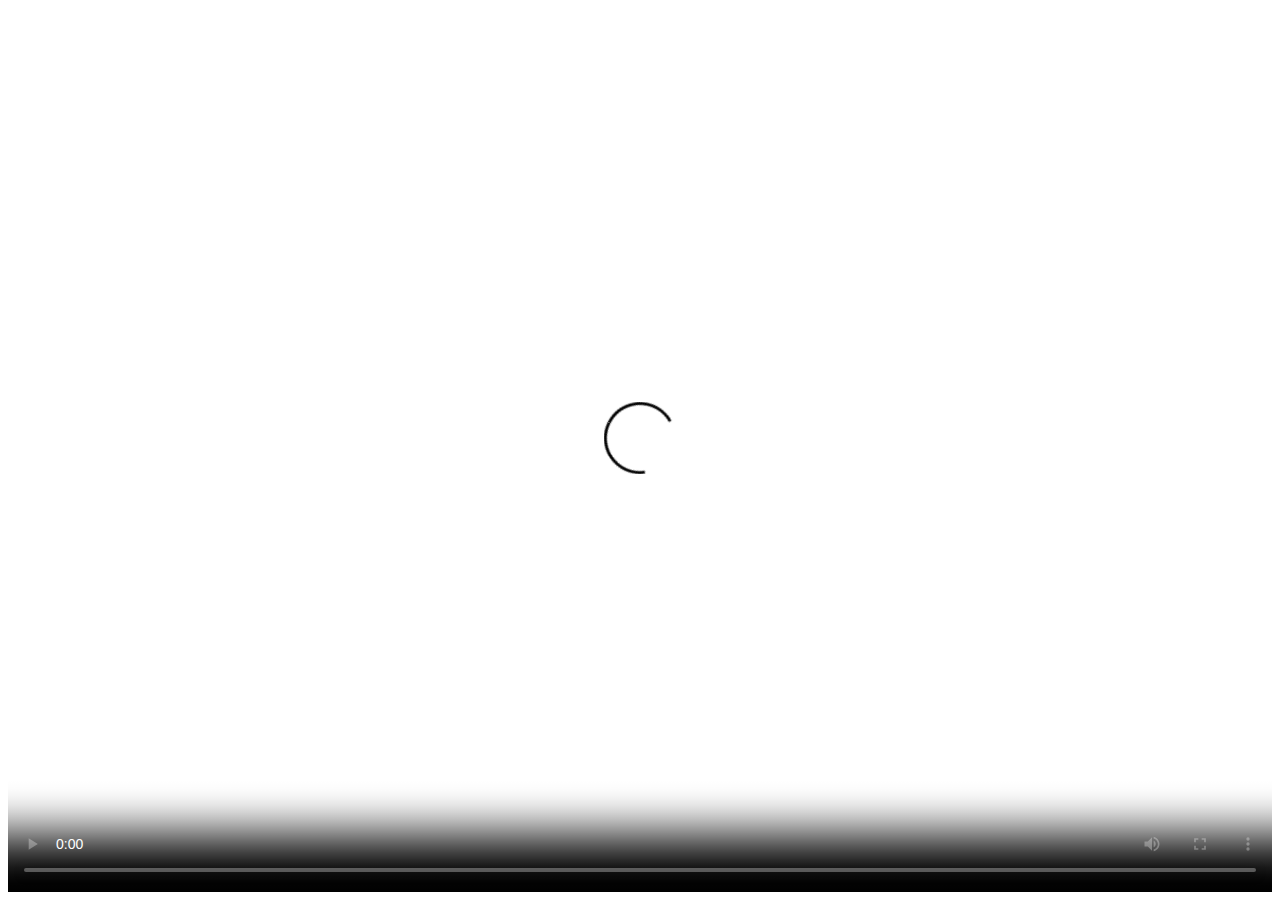
<file: index.html>
<head>
  <link href="https://vjs.zencdn.net/8.0.4/video-js.css" rel="stylesheet" />
	<title>StGorg Elkollaly Church </title>
  <!-- If you'd like to support IE8 (for Video.js versions prior to v7) -->
  <!-- <script src="https://vjs.zencdn.net/ie8/1.1.2/videojs-ie8.min.js"></script> -->
</head>

<body>
 <!-- <br><br><br><br><br><br> jesus_christ_PNG19.png https://margerges.run-us-west2.goorm.site/hls/live.m3u8-->
 <center> <video
    id="my-video"
    class="video-js"
    controls
    preload="auto"
	style="width: 100%; height: 100%;"

    poster="https://stgorg.tk/church.jpg"
    data-setup="{}"
  >
	 <script>
var link = "https://manifest.googlevideo.com/api/manifest/hls_variant/expire/1694108388/ei/hLb5ZPG-Ffn6mLAP2_WD4AQ/ip/102.40.79.18/id/lTTzbsSpiLo.3/source/yt_live_broadcast/requiressl/yes/tx/24388768/txs/24388767%2C24388768%2C24388769%2C24388770%2C24388771%2C24388772%2C24388773/hfr/1/playlist_duration/30/manifest_duration/30/maxh/4320/siu/1/spc/UWF9f-aQZW6SMM3w5EZwAC0ppAn-R_zP89t7ChHJ5uffEyFjmmhHmIo/vprv/1/go/1/pacing/0/nvgoi/1/keepalive/yes/fexp/24007246%2C51000022/dover/11/itag/0/playlist_type/DVR/sparams/expire%2Cei%2Cip%2Cid%2Csource%2Crequiressl%2Ctx%2Ctxs%2Chfr%2Cplaylist_duration%2Cmanifest_duration%2Cmaxh%2Csiu%2Cspc%2Cvprv%2Cgo%2Citag%2Cplaylist_type/sig/AOq0QJ8wRQIhANE4ugj_-t6gGvSC7tmyk3Xbxe__TTsp_A0tW4TMvKRSAiB6M263lTwuMlys4RidazBlV2hGaSkbfs-g1oIofIbaCA%3D%3D/file/index.m3u8";

	 </script>
    <source id="ve" type="application/x-mpegURL" />
    
    <p class="vjs-no-js">
      To view this video please enable JavaScript, and consider upgrading to a
      web browser that
      <a href="https://videojs.com/html5-video-support/" target="_blank"
        >supports HTML5 video</a
      >
    </p>
  </video>
  <script>
  document.getElementById("ve").src = link;
  </script>
</center>
  <script src="https://vjs.zencdn.net/8.0.4/video.min.js"></script>
</body>
</file>
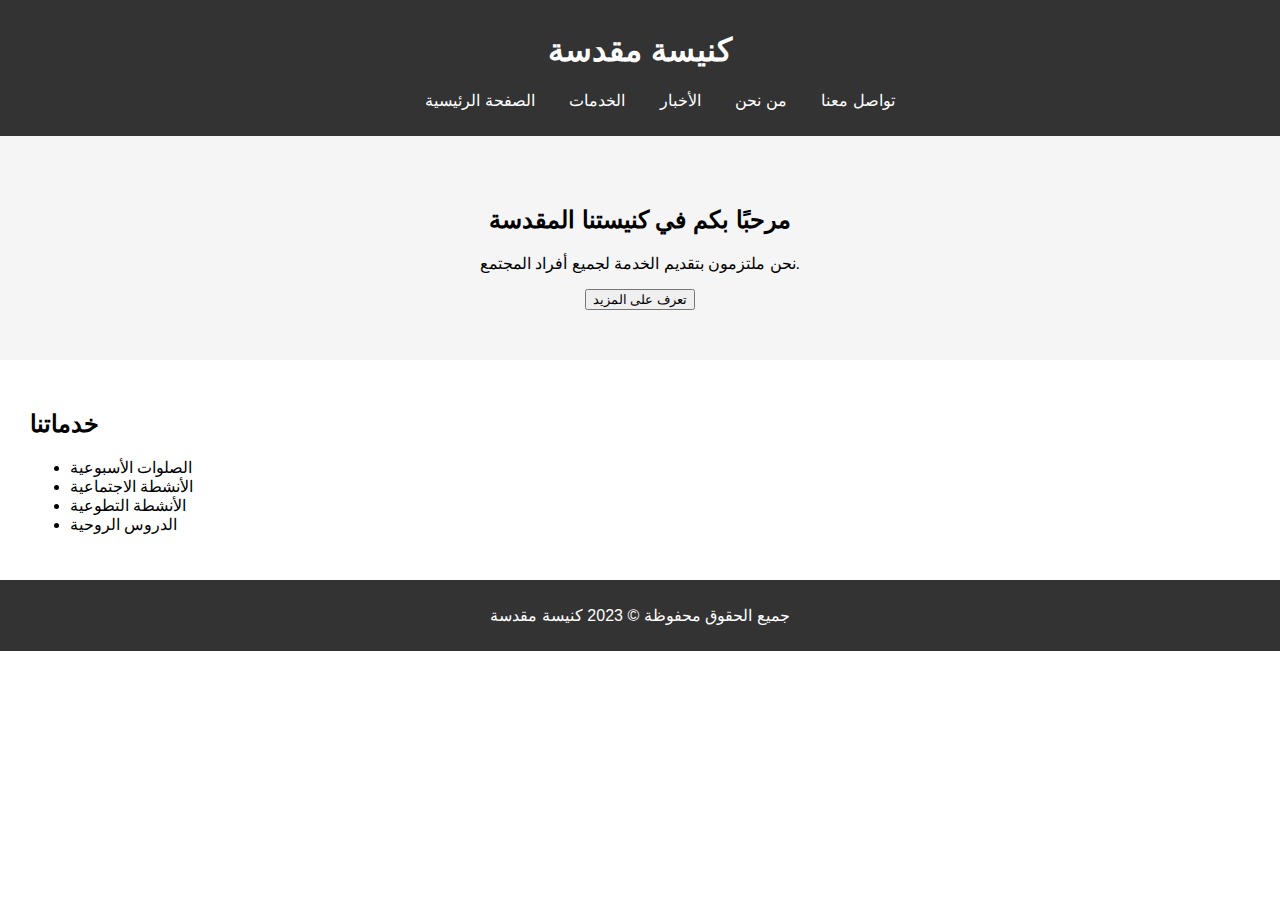
<file: st/index.html>
<!DOCTYPE html>
<html lang="en">
<head>
    <meta charset="UTF-8">
    <meta name="viewport" content="width=device-width, initial-scale=1.0">
    <link rel="stylesheet" href="styles.css">
    <title>كنيسة مقدسة</title>
</head>
<body>
    <header>
        <h1>كنيسة مقدسة</h1>
        <nav>
            <ul>
                <li><a href="#">الصفحة الرئيسية</a></li>
                <li><a href="#">الخدمات</a></li>
                <li><a href="#">الأخبار</a></li>
                <li><a href="#">من نحن</a></li>
                <li><a href="#">تواصل معنا</a></li>
            </ul>
        </nav>
    </header>
    
    <section class="welcome-section">
        <h2>مرحبًا بكم في كنيستنا المقدسة</h2>
        <p>نحن ملتزمون بتقديم الخدمة لجميع أفراد المجتمع.</p>
        <button>تعرف على المزيد</button>
    </section>
    
    <section class="services-section">
        <h2>خدماتنا</h2>
        <ul>
            <li>الصلوات الأسبوعية</li>
            <li>الأنشطة الاجتماعية</li>
            <li>الأنشطة التطوعية</li>
            <li>الدروس الروحية</li>
        </ul>
    </section>
    
    <footer>
        <p>جميع الحقوق محفوظة &copy; 2023 كنيسة مقدسة</p>
    </footer>
</body>
</html>
</file>
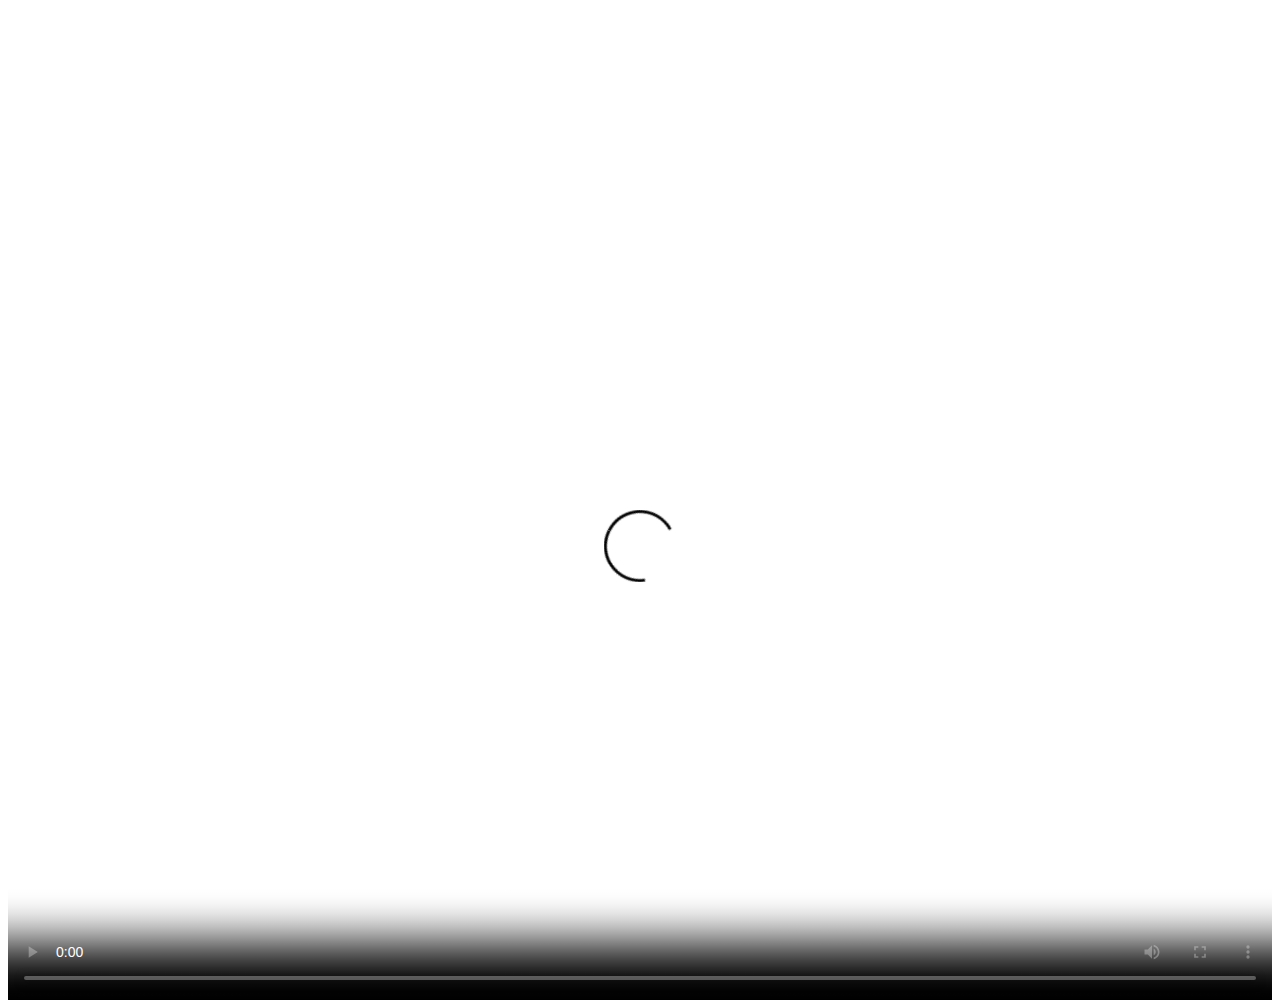
<file: test.html>
<head>
  <link href="https://vjs.zencdn.net/8.0.4/video-js.css" rel="stylesheet" />

  <!-- If you'd like to support IE8 (for Video.js versions prior to v7) -->
  <!-- <script src="https://vjs.zencdn.net/ie8/1.1.2/videojs-ie8.min.js"></script> -->
</head>

<body>
 <br><br><br><br><br><br>
 <center> <video
    id="my-video"
    class="video-js"
    controls
    preload="auto"
	style="width: 100%; height: 100%;"

    poster="https://stgorg.tk/jesus_christ_PNG19.png"
    data-setup="{}"
  >
    <source src="https://margerges.run-us-west2.goorm.site/hls/live.m3u8" type="application/x-mpegURL" />
    
    <p class="vjs-no-js">
      To view this video please enable JavaScript, and consider upgrading to a
      web browser that
      <a href="https://videojs.com/html5-video-support/" target="_blank"
        >supports HTML5 video</a
      >
    </p>
  </video>
</center>
  <script src="https://vjs.zencdn.net/8.0.4/video.min.js"></script>
</body>
</file>
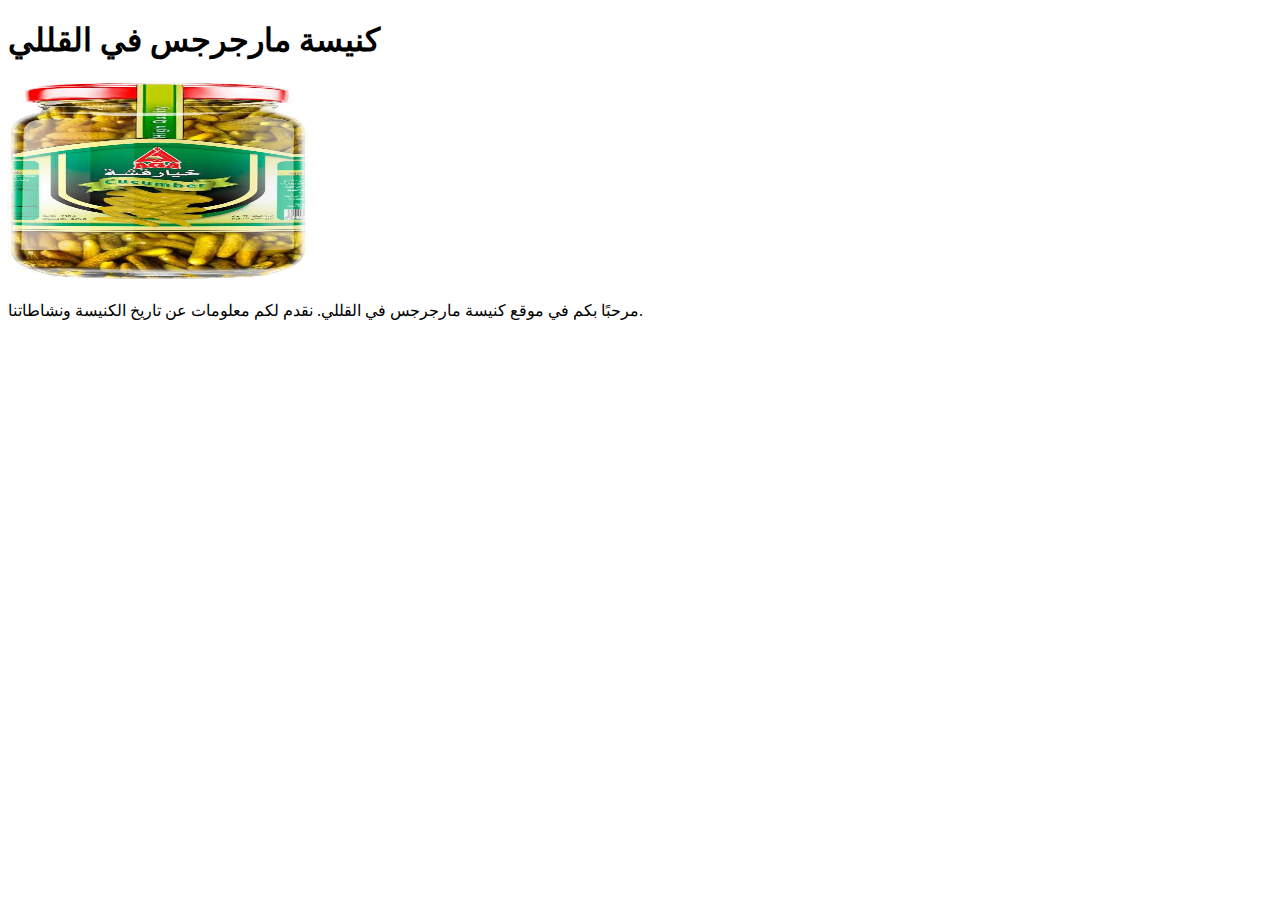
<file: st/i.html>
<!DOCTYPE html>
<html>
<head>
<style>
  .church-image {
    width: 300px;
    height: 200px;
    animation: rotate 5s infinite linear;
  }
  
  @keyframes rotate {
    from {
      transform: rotate(0deg);
    }
    to {
      transform: rotate(360deg);
    }
  }
</style>
</head>
<body>

<h1>كنيسة مارجرجس في القللي</h1>
<img class="church-image" src="mar_george_church.jpg" alt="كنيسة مارجرجس">
<p>مرحبًا بكم في موقع كنيسة مارجرجس في القللي. نقدم لكم معلومات عن تاريخ الكنيسة ونشاطاتنا.</p>

</body>
</html>
</file>
<file: st/styles.css>
body {
    font-family: Arial, sans-serif;
    margin: 0;
    padding: 0;
}

header {
    background-color: #333;
    color: #fff;
    text-align: center;
    padding: 10px 0;
}

nav ul {
    list-style: none;
}

nav li {
    display: inline;
    margin: 0 15px;
}

nav a {
    text-decoration: none;
    color: #fff;
}

.welcome-section {
    text-align: center;
    padding: 50px 0;
    background-color: #f5f5f5;
}

.services-section {
    padding: 30px;
}

footer {
    background-color: #333;
    color: #fff;
    text-align: center;
    padding: 10px 0;
}
</file>
